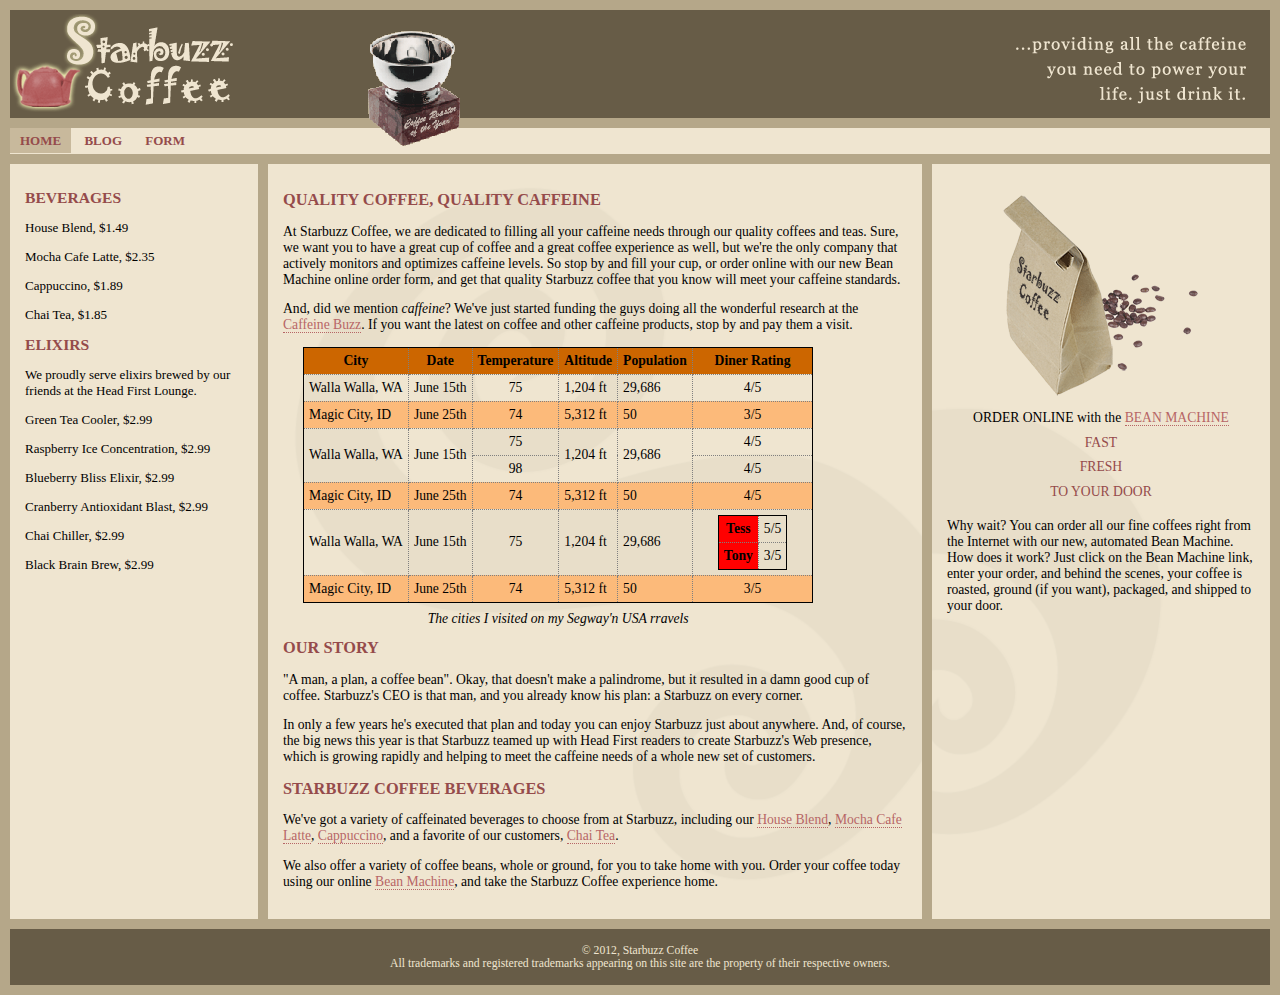
<file: index.html>
<!DOCTYPE html>
<html>
  <head>
    <meta charset="utf-8">
    <title>Starbuzz Coffee</title>
    <link rel="stylesheet" type="text/css" href="starbuzz.css">
  </head> 

  <body>
    <header class="top">
      <img id="headerLogo"
           src="images/headerLogo.gif" alt="Starbuzz Coffee logo image">
      <img id="headerSlogan"
           src="images/headerSlogan.gif" alt="Providing all the caffeine you need to power your life.">
    </header>
    
    <nav>
        <ul>
            <li class="selected"><a href="index.html" >HOME</a></li>
            <li><a href="blog.html">BLOG</a></li>
            <li><a href="styledform.html">FORM</a></li>
        </ul>
    </nav>

	<div id="award">
		<img src="images/award.gif" 
			alt="Roaster of the Year award">
	</div>

	<div id="tableContainer">
	<div id="tableRow">
	<section id="drinks">
		<h1>BEVERAGES</h1>
			<p>House Blend, $1.49</p>
			<p>Mocha Cafe Latte, $2.35</p>
			<p>Cappuccino, $1.89</p>
			<p>Chai Tea, $1.85</p>
		<h1>ELIXIRS</h1>
			<p>
				We proudly serve elixirs brewed by our friends
				at the Head First Lounge.
			</p>
			<p>Green Tea Cooler, $2.99</p>
			<p>Raspberry Ice Concentration, $2.99</p>
			<p>Blueberry Bliss Elixir, $2.99</p>
			<p>Cranberry Antioxidant Blast, $2.99</p>
			<p>Chai Chiller, $2.99</p>
			<p>Black Brain Brew, $2.99</p>
	</section>
    <section id="main">
      <h1>QUALITY COFFEE, QUALITY CAFFEINE</h1>
      <p>
        At Starbuzz Coffee, we are dedicated to filling all your  caffeine needs through our 
        quality coffees and teas. Sure, we want you to have a great cup of coffee and a great 
        coffee experience as well, but we're the only company that actively monitors and 
        optimizes caffeine levels. So stop by and fill your cup, or order online with our new Bean 
        Machine online order form, and get that quality Starbuzz coffee that you know will meet 
        your caffeine standards.
      </p>
      
     
    
      <p>
        And, did we mention <em>caffeine</em>? We've just started funding the guys doing all 
        the wonderful research at the <a href="http://buzz.wickedlysmart.com"
        title="Read all about caffeine on the Buzz">Caffeine Buzz</a>.
        If you want the latest on coffee and other caffeine products, 
        stop by and pay them a visit.
      </p>
      
       <table>
      <caption>
        The cities I visited on my Segway'n USA rravels
      </caption>
      <tr>
        <th>City</th>
        <th>Date</th>
        <th>Temperature</th>
        <th>Altitude</th>
        <th>Population</th>
        <th>Diner Rating</th>
      </tr>
      <tr>
        <td>Walla Walla, WA</td>
        <td>June 15th</td>
        <td class="centertd">75</td>
        <td>1,204 ft</td>
        <td>29,686</td>
        <td class="centertd">4/5</td>
      </tr>
      <tr class="cellcolor">
        <td>Magic City, ID</td>
        <td>June 25th</td>
        <td class="centertd">74</td>
        <td>5,312 ft</td>
        <td>50</td>
        <td class="centertd">3/5</td>
      </tr>
      <tr>
        <td rowspan="2">Walla Walla, WA</td> <!-- 数据单元个跨行需要使用<td>元素的rowspan或colspan属性 -->
        <td rowspan="2">June 15th</td>
        <td class="centertd" >75</td>
        <td rowspan="2">1,204 ft</td>
        <td rowspan="2">29,686</td>
        <td class="centertd" >4/5</td>
      </tr>
      <tr>
        <td class="centertd">98</td>
        <td class="centertd">4/5</td>
      </tr>
      <tr class="cellcolor">
        <td>Magic City, ID</td>
        <td>June 25th</td>
        <td class="centertd">74</td>
        <td>5,312 ft</td>
        <td>50</td>
        <td class="centertd">4/5</td>
      </tr>
      <tr>
        <td>Walla Walla, WA</td>
        <td>June 15th</td>
        <td class="centertd">75</td>
        <td>1,204 ft</td>
        <td>29,686</td>
        <td class="centertd"> <!-- 表格中可以嵌套表格0 -->
            <table>
                <tr>
                    <th>Tess</th>
                    <td>5/5</td>
                </tr>
                <tr>
                    <th>Tony</th>
                    <td>3/5</td>
                </tr>
            </table>
        </td>
      </tr>
      <tr class="cellcolor">
        <td>Magic City, ID</td>
        <td>June 25th</td>
        <td class="centertd">74</td>
        <td>5,312 ft</td>
        <td>50</td>
        <td class="centertd">3/5</td>
      </tr>
    </table>
      
      <h1>OUR STORY</h1>
      <p>
        "A man, a plan, a coffee bean". Okay, that doesn't make a palindrome, but it resulted
        in a damn good cup of coffee.  Starbuzz's CEO is that man, and you already know his 
        plan: a Starbuzz on every corner.
      </p> 
      <p>In only a few years he's executed that plan and today 
        you can enjoy Starbuzz just about anywhere.  And, of course, the big news this year 
        is that Starbuzz teamed up with Head First readers to create Starbuzz's Web presence,  
        which is growing rapidly and helping to meet the caffeine needs of a whole new set of 
        customers.  
      </p>
      <h1>STARBUZZ COFFEE BEVERAGES</h1>
      <p>
        We've got a variety of caffeinated beverages to choose
        from at Starbuzz, including our 
        <a href="beverages.html#house" title="House Blend">House Blend</a>,
        <a href="beverages.html#mocha" title="Mocha Cafe Latte">Mocha Cafe Latte</a>, 
        <a href="beverages.html#cappuccino" title="Cappuccino">Cappuccino</a>,
        and a favorite of our customers, 
        <a href="beverages.html#chai" title="Chai Tea">Chai Tea</a>.
      </p>
      <p>
        We also offer a variety of coffee beans, whole or ground, for you to
        take home with you.  Order your coffee today using our online
        <a href="form.html" title="form.html">Bean Machine</a>, and take
        the Starbuzz Coffee experience home.
      </p>
    </section>

    <aside>
      <p class="beanheading">
        <img src="images/bag.gif" alt="Bean Machine bag">
        <br>
        ORDER ONLINE
        with the 
        <a href="form.html">BEAN MACHINE</a>
        <br>
        <span class="slogan">
            FAST <br>
            FRESH <br>
            TO YOUR DOOR <br>
        </span>
      </p>
      <p>
        Why wait?  You can order all our fine coffees right from the Internet with our new, 
        automated Bean Machine.  How does it work?  Just click on the Bean Machine link, 
        enter your order, and behind the scenes, your coffee is roasted, ground 
        (if you want), packaged, and shipped to your door.
      </p>
    </aside>
	</div> <!-- tableRow -->
	</div> <!-- tableContainer -->


    <footer>
      &copy; 2012, Starbuzz Coffee
      <br>
      All trademarks and registered trademarks appearing on 
      this site are the property of their respective owners.
    </footer>

  </body>
</html>
</file>
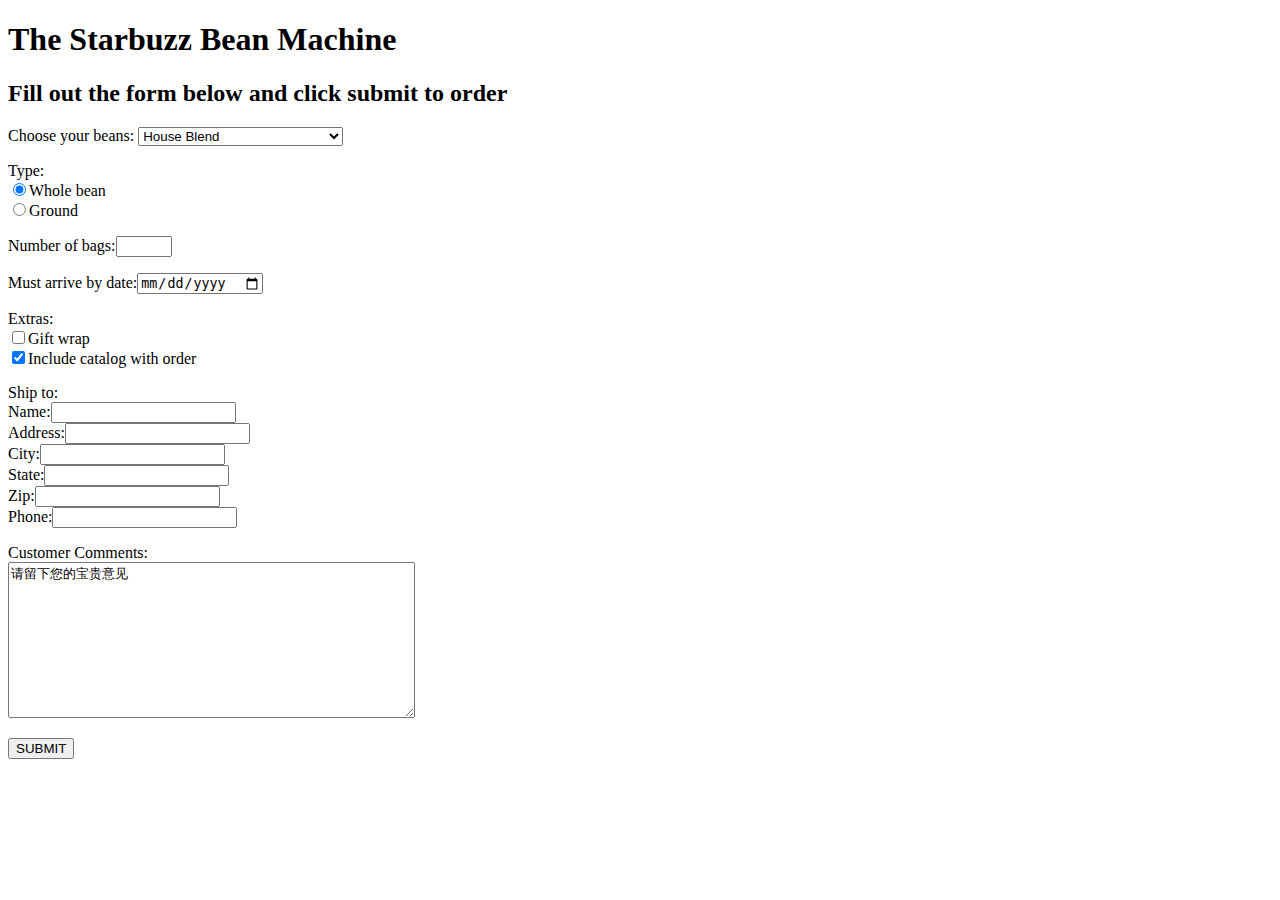
<file: form.html>
<!DOCTYPE html>
<html>
  <head>
    <meta charset="utf-8">
    <title>The Starbuzz Bean Machine</title>
  </head>
  <body>

    <h1>The Starbuzz Bean Machine</h1>
    <h2>Fill out the form below and click submit to order</h2>

    <form action="http://starbuzzcoffee.com/processorder.php" method="POST">
        <p>
            Choose your beans:
            <select name="">
                <option value="House Blend">House Blend</option>
                <option value="Bolivia">Shade Grown Bolivia Supremo</option>
                <option value="Guatemale">Organin Guatmala</option>
                <option value="Kenya">Kenya</option>
            </select>
        </p>
        
        <p>
            Type:<br>
            <input type="radio" name="beantype" value="whole" checked>Whole bean<br>
            <input type="radio" name="beantype" value="ground">Ground
        </p>
        
        <p>
            Number of bags:<input type="number" name="bags" min="1" max="10">
        </p>
        
        <p>
            Must arrive by date:<input type="date" name="date">
        </p>
        
        <p>
            Extras:<br>
            <input type="checkbox" name="extras[]" value="giftwrap">Gift wrap<br>
            <input type="checkbox" name="extras[]" value="catalog" checked>Include catalog with order
        </p>
        
        <p>Ship to:<br>
            Name:<input type="text" name="name"><br>
            Address:<input type="text" name="address"><br>
            City:<input type="text" name="city"><br>
            State:<input type="text" name="state"><br>
            Zip:<input type="text" name="zip"><br>
            Phone:<input type="tel" name="phone"><br>
        </p>
        
        <p>
            Customer Comments:<br>
            <textarea name="comments" rows="10" cols="48">请留下您的宝贵意见</textarea>
        </p>
        
        <p>
            <input type="submit" value="SUBMIT">
        </p>
    </form>

  </body>
</html>
</file>
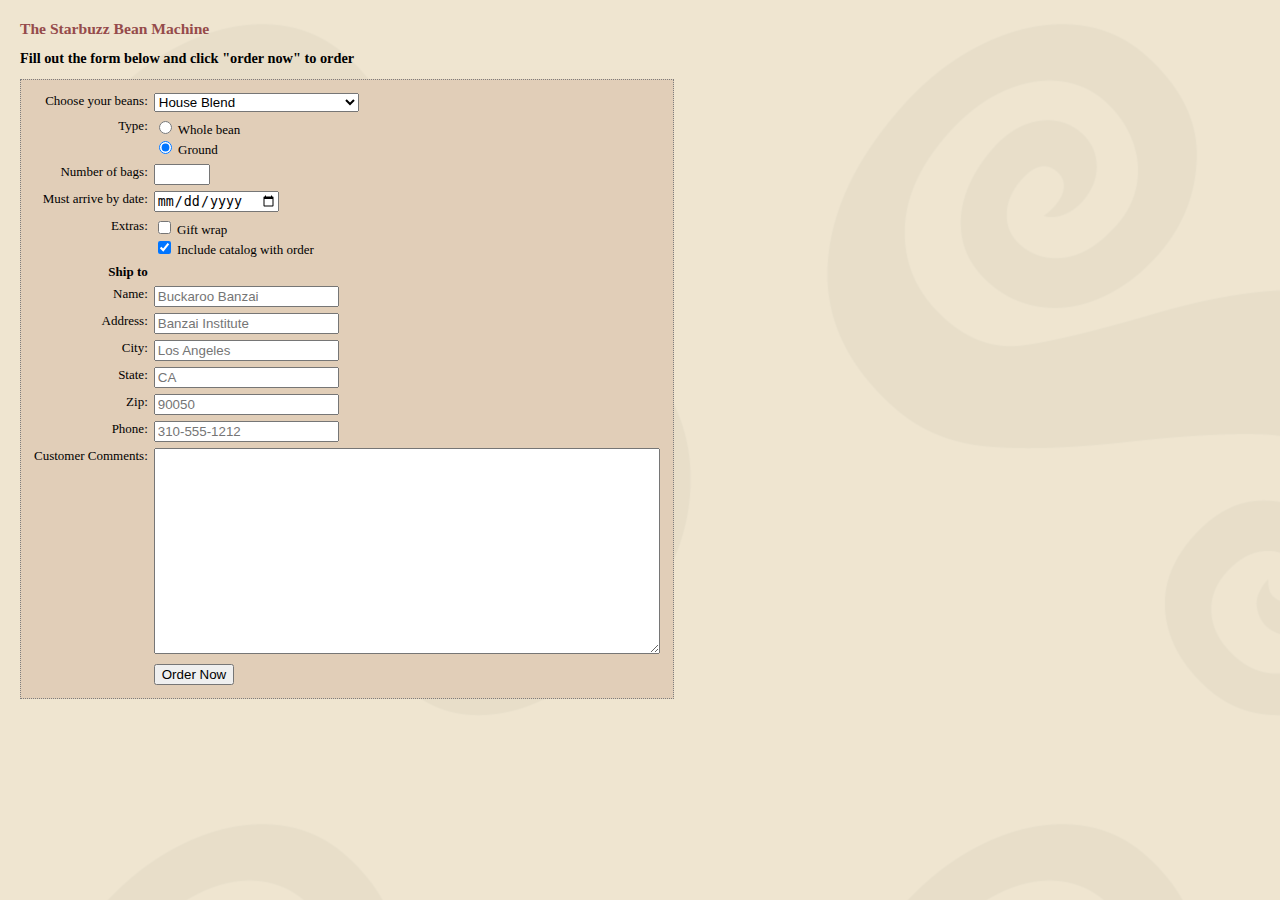
<file: styledform.html>
<!doctype html>
<html>
  <head>
    <meta charset="utf-8">
    <title>The Starbuzz Bean Machine</title>
	<link rel="stylesheet" href="starbuzz.css">
	<link rel="stylesheet" href="styledform.css">
  </head>
  <body>

    <h1>The Starbuzz Bean Machine</h1>
    <h2>Fill out the form below and click "order now" to order</h2>

    <form action="http://www.starbuzzcoffee.com/processorder.php" method="post">
	<div class="tableRow">
		<p>
          Choose your beans:
		</p>
		<p>
            <select name="beans">
              <option value="House Blend">House Blend</option>
              <option value="Bolivia">Shade Grown Bolivia Supremo</option>
              <option value="Guatemala">Organic Guatemala</option>
              <option value="Kenya">Kenya</option>
            </select>
		</p>
	</div>
	<div class="tableRow">
		<p> Type: </p>
		<p>
            <input type="radio" name="beantype" value="whole"> Whole bean<br>
            <input type="radio" name="beantype" value="ground" checked> 
            Ground
		</p>
	</div>
	<div class="tableRow">
		<p> Number of bags: </p>
		<p> <input type="number" name="bags" min="1" max="10"> </p>
	</div>
	<div class="tableRow label">
		<p> Must arrive by date: </p>
		<p> <input type="date" name="date"> </p>
	</div>
	<div class="tableRow">
		<p> Extras: </p>
		<p>
            <input type="checkbox" name="extras[]" value="giftwrap"> Gift wrap<br>
            <input type="checkbox" name="extras[]" value="catalog" checked>
            Include catalog with order
		</p>
	</div>
	<div class="tableRow">
		<p class="heading"> Ship to </p>
		<p></p>
	</div>
	<div class="tableRow">
		<p> Name: </p>
		<p> <input type="text" name="name" value="" placeholder="Buckaroo Banzai" required> </p>
	</div>
	<div class="tableRow">
		<p> Address: </p>
		<p> <input type="text" name="address" value="" placeholder="Banzai Institute" required> </p>
	</div>
	<div class="tableRow">
		<p> City: </p>
		<p> <input type="text" name="city" value="" placeholder="Los Angeles" required> </p>
	</div>
	<div class="tableRow">
		<p> State: </p>
		<p> <input type="text" name="state" value="" placeholder="CA" required> </p>
	</div>
	<div class="tableRow">
		<p> Zip: </p>
		<p> <input type="text" name="zip" value="" placeholder="90050" required> </p>
	</div>
	<div class="tableRow">
		<p> Phone: </p>
		<p> <input type="tel" name="phone" value="" placeholder="310-555-1212" required> </p>
	</div>
	<div class="tableRow">
		<p> Customer Comments: </p>
		<p>
            <textarea name="comments"></textarea>
		</p>
	</div>
	<div class="tableRow">
		<p></p>
		<p> <input type="submit" value="Order Now"> </p>
	</div>
    </form>
  </body>
</html>
</file>
<file: starbuzz.css>
body { 
  background-color: #b5a789;
  font-family:      Georgia, "Times New Roman", Times, serif;
  font-size:        small;
  margin:           0px;
}

header.top {
	background-color: #675c47;
	margin: 10px 10px 0px 10px;
	height:           108px;
}

header.top img#headerSlogan {
	float: right;
}

/* REMOVE FOR CHAP 12 */
#award {
	position: absolute;
	top: 30px;
	left: 365px;
}

#coupon {
    position: fixed;
	top: 350px;
	left: -90px;
}

#coupon a, img {
    border: none;
}
/*---*/

#tableContainer {
	display: table;
	border-spacing: 10px;
}

#tableRow {
	display: table-row;
}

#drinks {
    display: table-cell;
    background-color: #efe5d0;
    width: 20%;
    padding: 15px;
    vertical-align: top;
}

#main,#blog {
  display: table-cell;
  background:       #efe5d0 url(images/background.gif) top left;
  font-size:        105%;
  padding:          15px;
  vertical-align: top;
}

aside {
  display: table-cell;
  background:       #efe5d0 url(images/background.gif) bottom right;
  font-size:        105%;
  padding:          15px;
  vertical-align: top;
}

footer {
  background-color: #675c47;
  color:            #efe5d0;
  text-align:       center;
  padding:          15px;
  margin: 0px 10px 10px 10px;
  font-size:        90%;
}

h1 {
  font-size:        120%;
  color:            #954b4b;
}

h2 { font-size: 110%; }

.slogan { color: #954b4b; }

.beanheading {
  text-align:       center;
  line-height:      1.8em;
}

a:link {
  color:            #b76666;
  text-decoration:  none;
  border-bottom:    thin dotted #b76666;
}
a:visited {
  color:            #675c47;
  text-decoration:  none;
  border-bottom:    thin dotted #675c47;
}

nav{
    background-color:#efe5d0;
    margin:10px 10px 0px 10px;
}

nav ul{
    margin:0px;
    list-style-type:none;
    padding:5px 0px 5px 0px;
}

nav ul li{
    display:inline;
    padding:5px 10px 5px 10px;
}

nav ul li a:link,nav ul li a:visited{
    color:#954b4b;
    border-bottom:none;
    font-weight:bold;
}

nav ul li.selected{
    background-color:#c8b99c;
}

table{
    margin-left:20px;
    margin-right:20px;
    border:thin solid black;
    caption-side:bottom;
    border-collapse:collapse;/*边框间距折叠*/
}

td,th{
    border:thin dotted gray;
    padding:5px;
    
}

th{
    background-color:#cc6600;
}

caption{
    font-style:italic;
    padding-top:8px;
}

.centertd{
    text-align:center;
}

.righttd{
    text-align:right;
}

.cellcolor{
    background-color:#fcba7a;
}

table table th{
    background-color:red;
}
</file>
<file: styledform.css>
body {
	background: #efe5d0 url(images/background.gif) top left;
	margin: 20px;
}

form {
	display: table;
	padding: 10px;
	border: thin dotted #7e7e7e;
	background-color: #e1ceb8;
}

form textarea {
	width: 500px;
	height: 200px;
}

div.tableRow {
	display: table-row;
}

div.tableRow p {
	display: table-cell;
	vertical-align: top;
	padding: 3px;
}
div.tableRow p:first-child {
	text-align: right;
}
p.heading {
	font-weight: bold;
}
</file>
